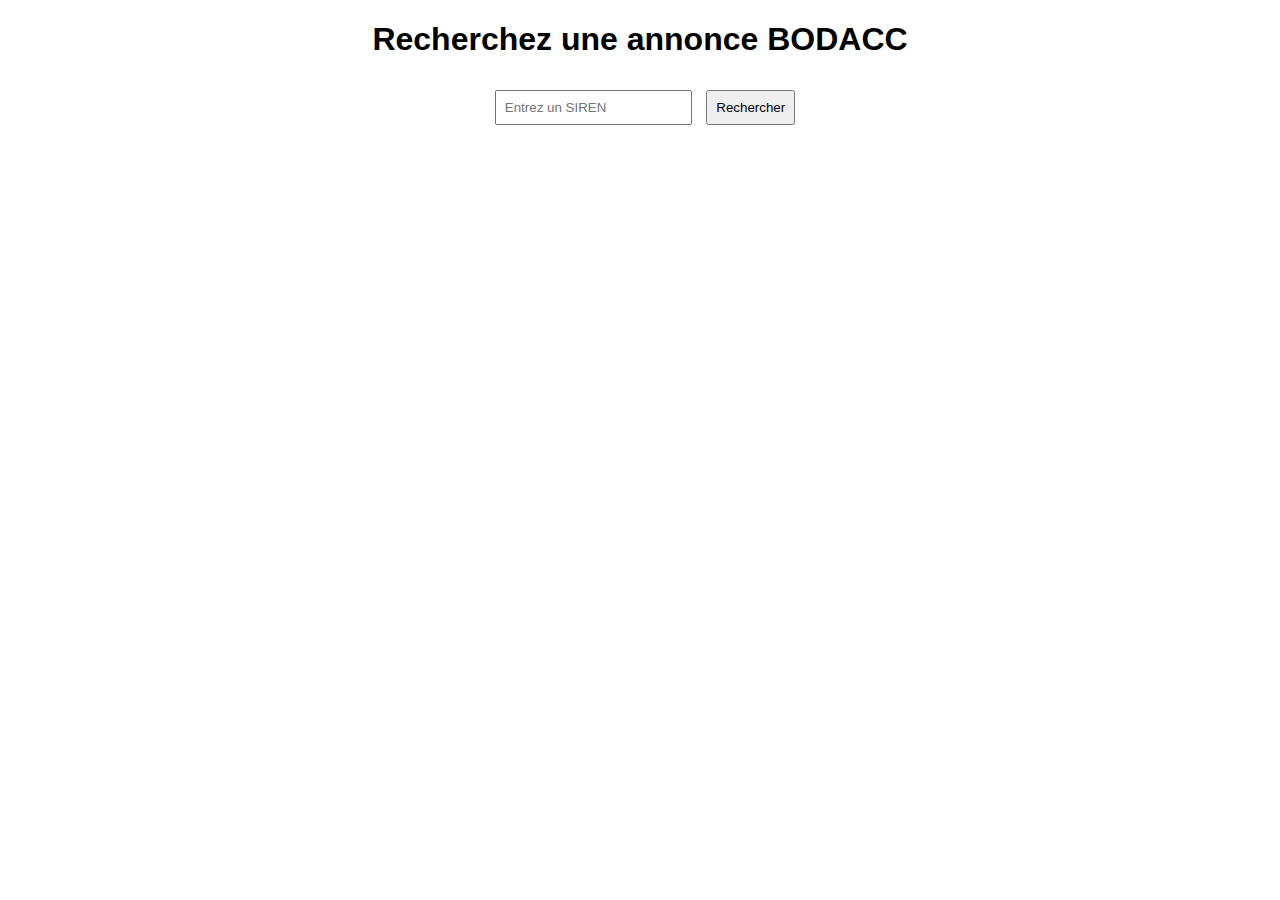
<file: templates/index.html>
<!DOCTYPE html>
<html lang="fr">
<head>
    <meta charset="UTF-8">
    <meta name="viewport" content="width=device-width, initial-scale=1.0">
    <title>Recherche BODACC</title>
    <link rel="stylesheet" href="/static/style.css">
</head>
<body>
    <h1>Recherchez une annonce BODACC</h1>

    <input type="text" id="search" placeholder="Entrez un SIREN">
    <button onclick="fetchData()">Rechercher</button>

    <div id="results"></div>

    <script src="/static/script.js"></script>
</body>
</html>
</file>
<file: static/style.css>
body {
    font-family: Arial, sans-serif;
    text-align: center;
}
input {
    padding: 8px;
    margin: 10px;
}
button {
    padding: 8px;
    cursor: pointer;
}
#results {
    margin-top: 20px;
}
</file>
